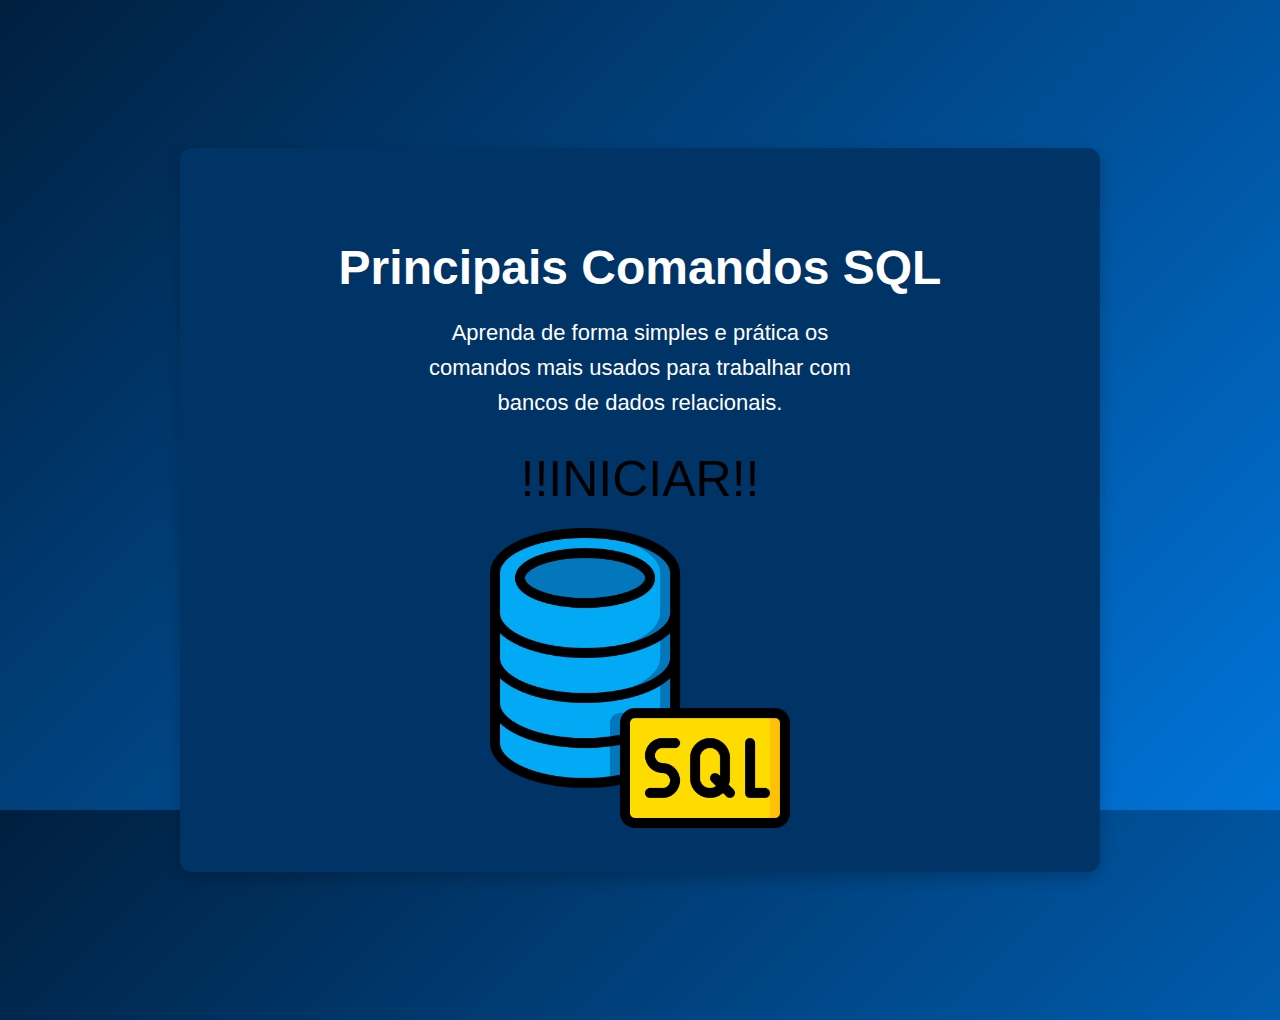
<file: index.html>
<!DOCTYPE html>
<html lang="pt-br">
<head>
  <meta charset="UTF-8">
  <meta name="viewport" content="width=device-width, initial-scale=1.0">
  <title>Comandos SQL</title>
  <style>
        body {
      margin: 0;
      font-family: "Segoe UI", Arial, sans-serif;
      background: linear-gradient(135deg, #001f3f, #0074d9); /* fundo do site */
      color: #333;
      text-align: center;
    }
    body {
      margin: 0;
      font-family: "Segoe UI", Arial, sans-serif;
      background-color: #f0f6fc;
      color: #333;
      text-align: center;
    }
    .hero {
      display: flex;
      flex-direction: column;
      align-items: center;
      justify-content: center;
      padding: 60px 10%;
      min-height: 100vh;
    }
    .content-box {
      background-color: #003366; /* azul escuro */
      color: white;
      padding: 60px;
      border-radius: 12px;
      max-width: 800px;
      width: 100%;
      box-shadow: 0px 6px 16px rgba(0,0,0,0.2);
    }
    .content-box h1 {
      font-size: 48px;
      margin-bottom: 20px;
    }
    .content-box p {
      font-size: 22px;
      max-width: 600px;
      margin: 0 auto 30px auto;
      line-height: 1.6;
    }
    
  </style>
  <link rel="stylesheet" href="./css/style.css">
</head>
<body>

  <section class="hero">
    <div class="content-box">
      <h1>Principais Comandos SQL</h1>
      <p>Aprenda de forma simples e prática os comandos mais usados para trabalhar com bancos de dados relacionais.</p>
      
      <nav>     
        <a style="font-size: 50px;" href="parte1.html"> !!INICIAR!! </a>

    </nav>


      <img src="foto/SQL.png" alt="SQL Icon" style="width: 300px;position: relative;top: 20px;">
    </div>
  </section>

</body>
</html>
</file>
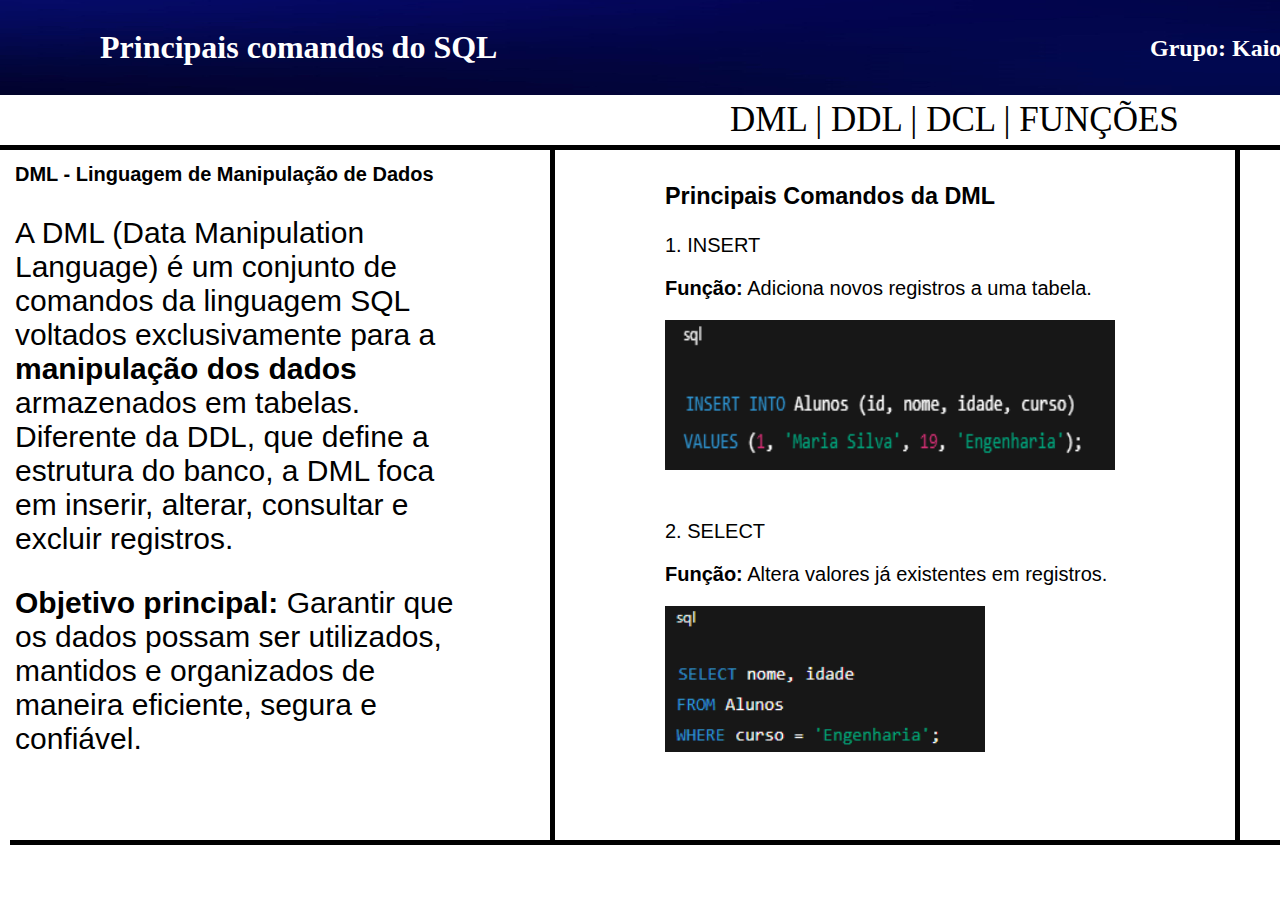
<file: parte1.html>
<html lang="en">
<head>
    <meta charset="UTF-8">
    <meta name="viewport" content="width=device-width, initial-scale=1.0">
    <title>DML</title>
    <link rel="stylesheet" href="./css/style.css">
</head>
<body style="background-color: rgb(255, 255, 255);">

    <img src="./img_part1/retangulo_azul_escuro.png" alt="" style="position: absolute; width: 1930px; height: 100px; top: -5px; left: -10px;">
    <h1 style="position: absolute; left: 100px; color: white;">Principais comandos do SQL</h1>
    <h2 style="position: absolute; color: white; left: 1150px; top: 15px; width: 750px;">Grupo: Kaio Anthony, João Antônio, Pedro Ferraciolli, Eric Rodrigues</h2>

                <nav style="position: absolute; top: 100px; left: 730px; font-size: 35px;width: 450px;">
                    <a href="parte1.html">DML |</a>
                    <a href="parte2.html">DDL |</a>
                    <a href="parte3.html">DCL |</a>
                    <a href="parte4.html">FUNÇÕES</a>
                </nav>

    <div style="width: 1925px; height: 5px; background-color: black; position: absolute; top: 145px; left: -5px;"></div>

    <div style="width: 1910px; height: 5px; background-color: black; position: absolute; top: 145px; left: -5px;"></div>
    

    <div style="position: absolute; top: 150px; left: 15px;">

        <div style="font-size: 30px;">

    <h1 class="titulo" style="font-family:Verdana, Geneva, Tahoma, sans-serif; font-size: 20px;">DML - Linguagem de Manipulação de Dados</h1>
    <p class="p1" style="width: 450px; font-family:'Lucida Sans', 'Lucida Sans Regular', 'Lucida Grande', 'Lucida Sans Unicode', Geneva, Verdana, sans-serif;"> A <span class="highlight">DML (Data Manipulation Language)</span> é um conjunto de comandos da linguagem SQL
        voltados exclusivamente para a <strong>manipulação dos dados</strong> armazenados em tabelas.
        Diferente da DDL, que define a estrutura do banco, a DML foca em inserir, alterar, consultar e excluir registros.</p>
    <p><strong>Objetivo principal:</strong> Garantir que os dados possam ser utilizados, mantidos e organizados
            de maneira eficiente, segura e confiável.</p>
        </div>

    <br>

    <div style="position: absolute; left: 650px; top: 10px; font-size: 20px;">

        <h3 class="count" style="font-family: Verdana, Geneva, Tahoma, sans-serif;">Principais Comandos da DML</h3>
        <p class="p2" style="width: 450px; font-family:'Lucida Sans', 'Lucida Sans Regular', 'Lucida Grande', 'Lucida Sans Unicode', Geneva, Verdana, sans-serif;">1. INSERT</p>
        <p><strong>Função:</strong> Adiciona novos registros a uma tabela.</p>
          <div class="exemplo">
            <img src="img_part1/insert.png" alt="Função INSERT" width="" style="width: 450px; height: 150px;">
          </div>


    </div>

    <br>

    <div style="position: absolute; left: 650px; top: 350px; font-size: 20px;">

        <p class="p3" style="font-family: 'Lucida Sans', 'Lucida Sans Regular', 'Lucida Grande', 'Lucida Sans Unicode', Geneva, Verdana, sans-serif;">2. SELECT</p>
        <p><strong>Função:</strong> Altera valores já existentes em registros.</p>
        <div class="exemplo">
            <img src="img_part1/select.png" alt="Função SELECT" width="320px">
    
          </div>

    </div>

    <div style="position: absolute; left: 1310px; top: -10px; font-size: 25px;">

    <br>

    <p class="p3" style="font-family: 'Lucida Sans', 'Lucida Sans Regular', 'Lucida Grande', 'Lucida Sans Unicode', Geneva, Verdana, sans-serif;">3. UPDATE</p>
        <p><strong>Função:</strong> Consulta os dados armazenados.</p>
        <div class="exemplo">
            <img src="img_part1/UPDATE.png" alt="Função UPDATE" width="300px" height="150px">
    
          </div>

    </div>

<div style="position: absolute; left: 1310px; top: 300px; font-size: 25px;">

    <br>

    <p class="p3" style="font-family: 'Lucida Sans', 'Lucida Sans Regular', 'Lucida Grande', 'Lucida Sans Unicode', Geneva, Verdana, sans-serif;">4. DELETE</p>
        <p><strong>Função:</strong> Remove registros de uma tabela.</p>
        <div class="exemplo">
            <img src="img_part1/delet.png" alt="Função DELETE" width="320px">
    
          </div>
    
</div>

<div style="position: absolute; left: 1310px; top: 490px;">

</div>
<div style="width: 5px; height: 700px; background-color: black; position: absolute; top: -5px; left: 535px;"></div>
<div style="width: 5px; height: 700px; background-color: black; position: absolute; top: -5px; left: 1220px;"></div>
<div style="width: 1910px; height: 5px; background-color: black; position: absolute; top: 690px; left: -5px;"></div>    

</body>
</html>
</file>
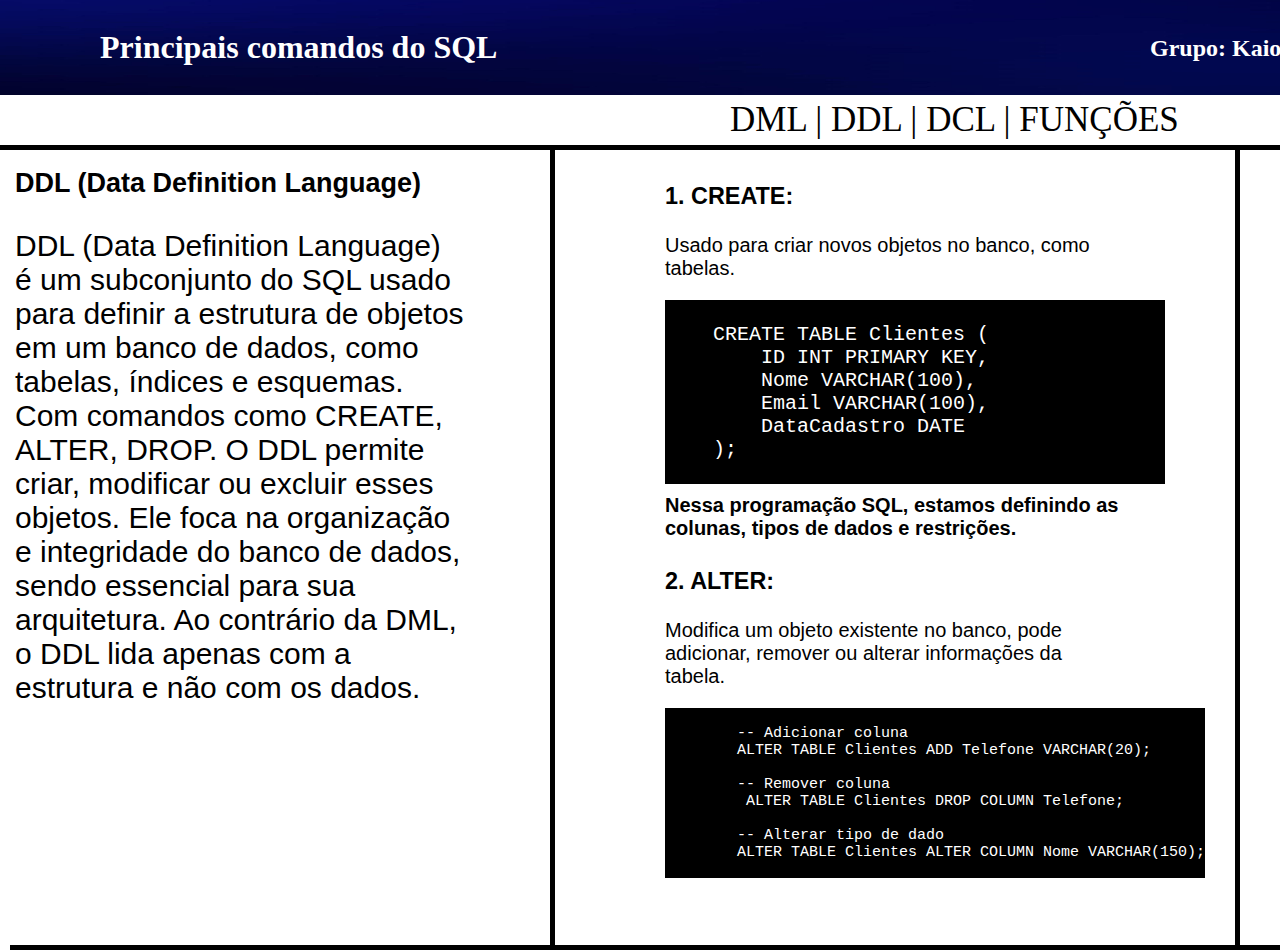
<file: parte2.html>
<!DOCTYPE html>
<html lang="en">
<html lang="">
<head>
    <meta charset="UTF-8">
    <meta name="viewport" content="width=device-width, initial-scale=1.0">
    <title>DDL</title>
    <link rel="stylesheet" href="./css/style.css">
</head>
<body>

    <img src="./img_part1/retangulo_azul_escuro.png" alt="" style="position: absolute; width: 1930px; height: 100px; top: -5px; left: -10px;">
    <h1 style="position: absolute; left: 100px; color: white;">Principais comandos do SQL</h1>
    <h2 style="position: absolute; color: white; left: 1150px; top: 15px; width: 750px;">Grupo: Kaio Anthony, João Antônio, Pedro Ferraciolli, Eric Rodrigues</h2>

                <nav style="position: absolute; top: 100px; left: 730px; font-size: 35px;width: 450px;">
                    <a href="parte1.html">DML |</a>
                    <a href="parte2.html">DDL |</a>
                    <a href="parte3.html">DCL |</a>
                    <a href="parte4.html">FUNÇÕES</a>
                </nav>

    <div style="width: 1910px; height: 5px; background-color: black; position: absolute; top: 145px; left: -5px;"></div>
    

    <div style="position: absolute; top: 150px; left: 15px;">

    <h1 class="titulo" style="font-family:Verdana, Geneva, Tahoma, sans-serif; font-size: 27px;">DDL (Data Definition Language)</h1>
    <p class="p1" style="width: 450px; font-family:'Lucida Sans', 'Lucida Sans Regular', 'Lucida Grande', 'Lucida Sans Unicode', Geneva, Verdana, sans-serif; font-size: 30px;">DDL (Data Definition Language) é um subconjunto do SQL usado para definir a estrutura de objetos em um banco de dados, como tabelas, índices e esquemas. Com comandos como CREATE, ALTER, DROP. O DDL permite criar, modificar ou excluir esses objetos. Ele foca na organização e integridade do banco de dados, sendo essencial para sua arquitetura. Ao contrário da DML, o DDL lida apenas com a estrutura e não com os dados.</p>

    <br>

    <div style="position: absolute; left: 650px; top: 10px; font-size: 20px;">

    <h3 class="count(DISTINCT)">1. CREATE:</h3>
    <p class="p4">Usado para criar novos objetos no banco, como tabelas.</p>
    </p>
    <div style="background-color: black;">
    <pre style="color: white;"><code>
    CREATE TABLE Clientes (
        ID INT PRIMARY KEY,
        Nome VARCHAR(100),
        Email VARCHAR(100),
        DataCadastro DATE
    );
    </code></pre>
    <p>
    </div> 
    <p class="obs3" style="position: relative; top: -10px; width: 500px;"><strong>Nessa programação SQL, estamos definindo as colunas, tipos de dados e restrições.</strong></p>


    </div>

    <br>

    <div style="position: absolute; left: 650px; top: 395px; font-size: 20px;">


        <h3 class="count(DISTINCT)">2. ALTER:</h3>
        <p class="p4">Modifica um objeto existente no banco, pode adicionar, remover ou alterar informações da tabela.</p>
        </p>
        <div style="background-color: black;">
        <pre style="color: white; font-size: 15px;"><code>
        -- Adicionar coluna
        ALTER TABLE Clientes ADD Telefone VARCHAR(20);
        
        -- Remover coluna
         ALTER TABLE Clientes DROP COLUMN Telefone;
        
        -- Alterar tipo de dado
        ALTER TABLE Clientes ALTER COLUMN Nome VARCHAR(150);
        </code></pre>
        <p>
        </div> 

    </div>

    <div style="position: absolute; left: 1310px; top: 10px; font-size: 20px;">

        <h3 class="count(DISTINCT)">3. DROP:</h3>
        <p class="p4">Remove completamente um objeto dentro do banco, incluindo sua estrutura e dados.</p>
        </p>
        <div style="background-color: black;">
        <pre style="color: white;"><code>
        -- Excluir tabela
        DROP TABLE Clientes;
        
        -- Excluir banco de dados
        DROP DATABASE MeuBanco;
        </code></pre>
        <p>
        </div> 
        <p class="obs3" style="position: relative; top: -10px; width: 500px;"><strong>OBS: </strong>Não há como desfazer sem backup — o objeto é eliminado permanentemente.</p>
    
    
        </div>
    
        <br>
    
        <div style="position: absolute; left: 1310px; top: 395px; font-size: 20px;">
    
            <img src="./img_part2/DDL2.png" alt="" width="500px" style="position: relative; top: 60px;">

        </div>
<div style="position: absolute; left: 1310px; top: 490px;">

</div>
<div style="width: 5px; height: 800px; background-color: black; position: absolute; top: -5px; left: 535px;"></div>
<div style="width: 5px; height: 800px; background-color: black; position: absolute; top: -5px; left: 1220px;"></div>
<div style="width: 1910px; height: 5px; background-color: black; position: absolute; top: 795px; left: -5px;"></div>
</body>

</html>
</file>
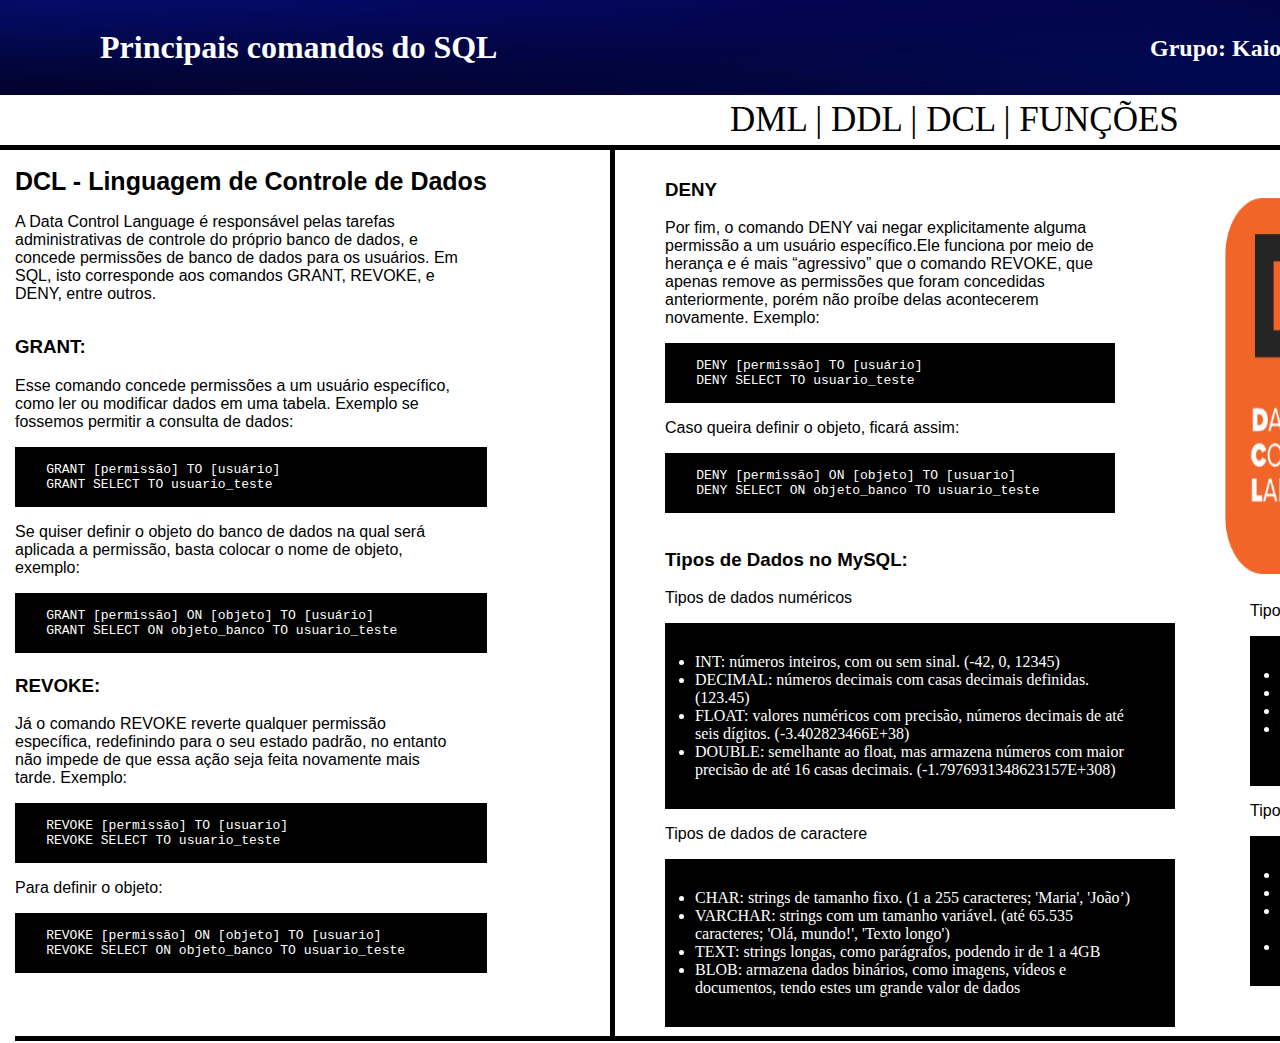
<file: parte3.html>
<!DOCTYPE html>
<html lang="en">
<html lang="">
<head>
    <meta charset="UTF-8">
    <meta name="viewport" content="width=device-width, initial-scale=1.0">
    <title>DCL</title>
    <link rel="stylesheet" href="./css/style.css">
</head>
<body>

    <img src="./img_part1/retangulo_azul_escuro.png" alt="" style="position: absolute; width: 1930px; height: 100px; top: -5px; left: -10px;">
    <h1 style="position: absolute; left: 100px; color: white;">Principais comandos do SQL</h1>
    <h2 style="position: absolute; color: white; left: 1150px; top: 15px; width: 750px;">Grupo: Kaio Anthony, João Antônio, Pedro Ferraciolli, Eric Rodrigues</h2>

                <nav style="position: absolute; top: 100px; left: 730px; font-size: 35px;width: 450px;">
                    <a href="parte1.html">DML |</a>
                    <a href="parte2.html">DDL |</a>
                    <a href="parte3.html">DCL |</a>
                    <a href="parte4.html">FUNÇÕES</a>
                </nav>

    <div style="width: 1910px; height: 5px; background-color: black; position: absolute; top: 145px; left: -5px;"></div>
    

    <div style="position: absolute; top: 150px; left: 15px;">

    <h1 class="titulo" style="font-family:Verdana, Geneva, Tahoma, sans-serif; font-size: 25px;">DCL - Linguagem de Controle de Dados</h1>
    <p class="p1" style="width: 450px; font-family:'Lucida Sans', 'Lucida Sans Regular', 'Lucida Grande', 'Lucida Sans Unicode', Geneva, Verdana, sans-serif;">A Data Control Language é responsável pelas tarefas administrativas de controle do próprio banco de dados, e concede permissões de banco de dados para os usuários. Em SQL, isto corresponde aos comandos GRANT, REVOKE, e DENY, entre outros.</p>


    <div style="position: relative; top: 15px;">

    <h3 class="count" style="font-family: Verdana, Geneva, Tahoma, sans-serif;">GRANT:</h3>
    <p class="p2" style="width: 450px; font-family:'Lucida Sans', 'Lucida Sans Regular', 'Lucida Grande', 'Lucida Sans Unicode', Geneva, Verdana, sans-serif;">Esse comando concede permissões a um usuário específico, como ler ou modificar dados em uma tabela. Exemplo se fossemos permitir a consulta de dados:</p>
    </p>
    <div style="background-color: black;">
    <pre style="color: white;"><code>
    GRANT [permissão] TO [usuário]
    GRANT SELECT TO usuario_teste
    </code></pre>
    <p>
    </div>
    <p class="p2" style="width: 450px; font-family:'Lucida Sans', 'Lucida Sans Regular', 'Lucida Grande', 'Lucida Sans Unicode', Geneva, Verdana, sans-serif;">Se quiser definir o objeto do banco de dados na qual será aplicada a permissão, basta colocar o nome de objeto, exemplo:</p>
    </p>
    <div style="background-color: black;">
    <pre style="color: white;"><code>
    GRANT [permissão] ON [objeto] TO [usuário]
    GRANT SELECT ON objeto_banco TO usuario_teste
    </code></pre>
    <p>
    </div>
    
    </div>

    <br>

    <div style="position: relative; top: -16px;">


    <h3 class="count(*)" style="font-family: Verdana, Geneva, Tahoma, sans-serif;">REVOKE:</h3>
    <p class="p3" style="font-family: 'Lucida Sans', 'Lucida Sans Regular', 'Lucida Grande', 'Lucida Sans Unicode', Geneva, Verdana, sans-serif;">Já o comando REVOKE reverte qualquer permissão específica, redefinindo para o seu estado padrão, no entanto não impede de que essa ação seja feita novamente mais tarde. Exemplo:</p>
    </p>
    <div style="background-color: black;">
    <pre style="color: white;"><code>
    REVOKE [permissão] TO [usuario]
    REVOKE SELECT TO usuario_teste
    </code></pre>
    <p>
    </div>
    <p class="p3" style="font-family: 'Lucida Sans', 'Lucida Sans Regular', 'Lucida Grande', 'Lucida Sans Unicode', Geneva, Verdana, sans-serif;">Para definir o objeto:</p>
    </p>
    <div style="background-color: black;">
    <pre style="color: white;"><code>
    REVOKE [permissão] ON [objeto] TO [usuario]
    REVOKE SELECT ON objeto_banco TO usuario_teste   
    </code></pre>
    <p>
    </div>
    </div>

    <br>
    <div style="position: absolute; left: 650px; top: 10px;">
    <h3 class="count(DISTINCT)">DENY</h3>
    <p class="p4">Por fim, o comando DENY vai negar explicitamente alguma permissão a um usuário específico.Ele funciona por meio de herança e é mais “agressivo” que o comando REVOKE, que apenas remove as permissões que foram concedidas anteriormente, porém não proíbe delas acontecerem novamente. Exemplo:</p>
    </p>
    <div style="background-color: black;">
    <pre style="color: white;"><code>
    DENY [permissão] TO [usuário]
    DENY SELECT TO usuario_teste 
    </code></pre>
    <p>
    </div>
    <p class="p4">Caso queira definir o objeto, ficará assim:</p>
    </p>
    <div style="background-color: black;">
    <pre style="color: white;"><code>
    DENY [permissão] ON [objeto] TO [usuario]
    DENY SELECT ON objeto_banco TO usuario_teste 
    </code></pre>
    <p>
    </div>

    </div>

    </div>

    <br>

    <div style="position: absolute; left: 665px; top: 530px;">


    <h3 class="SUM">Tipos de Dados no MySQL:</h3>
    <p class="p5">Tipos de dados numéricos</p>
    </p>
    <ul style="width: 450px; background-color: black; color: white; padding: 30px;">
    <li>INT: números inteiros, com ou sem sinal. (-42, 0, 12345)</li>
    <li>DECIMAL: números decimais com casas decimais definidas. (123.45)</li>
    <li>FLOAT: valores numéricos com precisão, números decimais de até seis dígitos. (-3.402823466E+38)</li>
    <li>DOUBLE: semelhante ao float, mas armazena números com maior precisão de até 16 casas decimais. (-1.7976931348623157E+308)</li>
    </ul>
    <p class="p5">Tipos de dados de caractere</p>
    </p>
    <ul style="width: 450px; background-color: black; color: white; padding: 30px;">
    <li>CHAR: strings de tamanho fixo. (1 a 255 caracteres; 'Maria', 'João’)</li>
    <li>VARCHAR: strings com um tamanho variável. (até 65.535 caracteres; 'Olá, mundo!', 'Texto longo')</li>
    <li>TEXT: strings longas, como parágrafos, podendo ir de 1 a 4GB</li>
    <li>BLOB: armazena dados binários, como imagens, vídeos e documentos, tendo estes um grande valor de dados</li>
    </ul>

    </div>

    <div style="position: absolute; left: 1250px; top: 586px;">


    <p class="p5">Tipos de dados de data e hora no MySQL</p>
    <table style="position: relative; top: -25px;">
    </p>
    <ul style="width: 450px; background-color: black; color: white; padding: 30px;">
        <li>DATA: armazena datas no formato: AAAA-MM-DD</li>
        <li>TIME: armazena horas, minutos e segundos: HH-MM-SS</li>
        <li>DATATIME: armazena tanto a data quanto as horas juntos.</li>
        <li>TIMESTAMP: semelhante ao tipo DATETIME, mas inclui a precisão do segundo.</li>
    </ul>
        <p class="p5">Tipos de dados de caractere</p>
    </p>
    <ul style="width: 450px; background-color: black; color: white; padding: 30px;">
        <li>BIT: Os dados bit armazenam um único valor de 0 ou 1.</li>
        <li>BITMAP: permite armazenar vários valores bit em uma única coluna.</li>
        <li>SET: funciona do mesmo modo que o BITMAP, porém com um desempenho melhor e mais fácil de usar.</li>
        <li>ENUM: armazena valores de uma lista pré definida de valores.</li>
    </ul>

    </div>

<div style="position: absolute; right: -80px ; top: -400px;">
    <img src="./img_part3/DCL2.png" alt="" style="width: 650px; height: 400px;">
    </div>

    <div style="width: 5px; height: 890px; background-color: black; position: absolute; top: -440px; left: -640px;"></div>
    <div style="width: 1875px; height: 5px; background-color: black; position: absolute; top: 450px; left: -1235px;"></div>
</body>
</html>
</file>
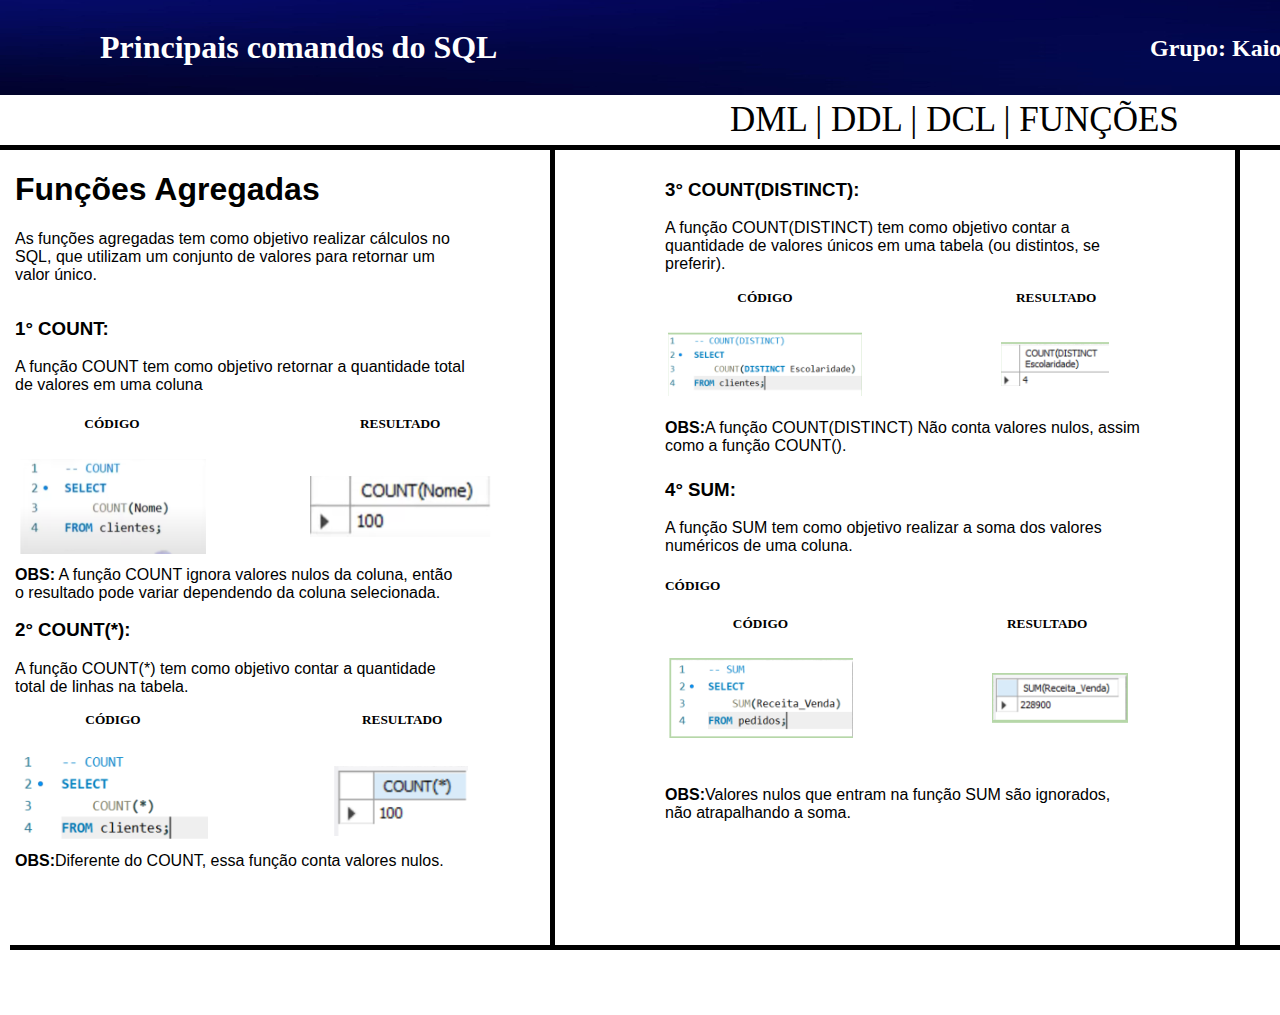
<file: parte4.html>
<!DOCTYPE html>
<html lang="en">
<html lang="">
<head>
    <meta charset="UTF-8">
    <meta name="viewport" content="width=device-width, initial-scale=1.0">
    <title>Funções Agregadas</title>
    <link rel="stylesheet" href="./css/style.css">
</head>
<body>

    <img src="./img_part1/retangulo_azul_escuro.png" alt="" style="position: absolute; width: 1930px; height: 100px; top: -5px; left: -10px;">
    <h1 style="position: absolute; left: 100px; color: white;">Principais comandos do SQL</h1>
    <h2 style="position: absolute; color: white; left: 1150px; top: 15px; width: 750px;">Grupo: Kaio Anthony, João Antônio, Pedro Ferraciolli, Eric Rodrigues</h2>

                <nav style="position: absolute; top: 100px; left: 730px; font-size: 35px;width: 450px;">
                    <a href="parte1.html">DML |</a>
                    <a href="parte2.html">DDL |</a>
                    <a href="parte3.html">DCL |</a>
                    <a href="parte4.html">FUNÇÕES</a>
                </nav>

    <div style="width: 1910px; height: 5px; background-color: black; position: absolute; top: 145px; left: -5px;"></div>
    

    <div style="position: absolute; top: 150px; left: 15px;">

    <h1 class="titulo" style="font-family:Verdana, Geneva, Tahoma, sans-serif;">Funções Agregadas</h1>
    <p class="p1" style="width: 450px; font-family:'Lucida Sans', 'Lucida Sans Regular', 'Lucida Grande', 'Lucida Sans Unicode', Geneva, Verdana, sans-serif;">As funções agregadas tem como objetivo realizar cálculos no SQL, que utilizam um conjunto de valores para retornar um valor único.</p>


    <div style="position: relative; top: 15px;">

    <h3 class="count" style="font-family: Verdana, Geneva, Tahoma, sans-serif;">1° COUNT:</h3>
    <p class="p2" style="width: 450px; font-family:'Lucida Sans', 'Lucida Sans Regular', 'Lucida Grande', 'Lucida Sans Unicode', Geneva, Verdana, sans-serif;">A função COUNT tem como objetivo retornar a quantidade total de valores em uma coluna</p>
    <table style="position: relative; top: -19px;">
        <tr>
            <td>
                <h5 class="codigo1" style="text-align: center;">CÓDIGO</h5>
            </td>
            <td style="position: relative; left: 150px;">
                <h5 class="result1">RESULTADO</h5>
            </td>
        </tr>
        <tr>
            <td>
                <img class="img1" src="images-parte4/img-codigo1.png" alt="codigo1">
            </td>
            <td style="position: relative; left: 100px;">
                <img src="images-parte4/img-result1.png" alt="result1" class="imgresult1">
            </td>
        </tr>
    </table>
    <p class="obs1" style="font-family: 'Lucida Sans', 'Lucida Sans Regular', 'Lucida Grande', 'Lucida Sans Unicode', Geneva, Verdana, sans-serif; position: relative; top: -30px; "><strong>OBS:</strong> A função COUNT ignora valores nulos da coluna, então o resultado pode variar dependendo da coluna selecionada.</p>

    </div>

    <br>

    <div style="position: relative; top: -50px;">


    <h3 class="count(*)" style="font-family: Verdana, Geneva, Tahoma, sans-serif;">2° COUNT(*):</h3>
    <p class="p3" style="font-family: 'Lucida Sans', 'Lucida Sans Regular', 'Lucida Grande', 'Lucida Sans Unicode', Geneva, Verdana, sans-serif;">A função COUNT(*) tem como objetivo contar a quantidade total de linhas na tabela.</p>
    <table style="position: relative; top: -25px;">
        <tr>
            <td>
                <h5 class="codigo1" style="text-align: center;">CÓDIGO</h5>
            </td>
            <td style="position: relative; left: 150px;">
                <h5 class="result1">RESULTADO</h5>
            </td>
        </tr>
        <tr>
            <td>
                <img class="img2" src="images-parte4/img-codigo2.png" alt="codigo2">
            </td>
            <td style="position: relative; left: 120px;">
                <img src="images-parte4/img-result2.png" alt="result2" class="imgresult2">
            </td>
        </tr>
    </table>
    <p class="obs2" style="position: relative; top: -43px; width: 500px;"><strong>OBS:</strong>Diferente do COUNT, essa função conta valores nulos.</p>

    </div>

    <br>

    <div style="position: absolute; left: 650px; top: 10px;">

    <h3 class="count(DISTINCT)">3° COUNT(DISTINCT):</h3>
    <p class="p4">A função COUNT(DISTINCT) tem como objetivo contar a quantidade de valores únicos em uma tabela (ou distintos, se preferir).</p>
    <table style="position: relative; top: -25px;">
        <tr>
            <td>
                <h5 class="codigo1" style="text-align: center;">CÓDIGO</h5>
            </td>
            <td style="position: relative; left: 150px;">
                <h5 class="result1">RESULTADO</h5>
            </td>
        </tr>
        <tr>
            <td>
                <img class="img3" src="images-parte4/img-codigo3.png" alt="codigo3">
            </td>
            <td style="position: relative; left: 135px;">
                <img src="images-parte4/img-result3.png" alt="result3" class="imgresult3">
            </td>
        </tr>
    </table> 
    <p class="obs3" style="position: relative; top: -25px; width: 500px;"><strong>OBS:</strong>A função COUNT(DISTINCT) Não conta valores nulos, assim como a função COUNT().</p>


    </div>

    <br>

    <div style="position: absolute; left: 650px; top: 310px;">


    <h3 class="SUM">4° SUM:</h3>
    <p class="p5">A função SUM tem como objetivo realizar a soma dos valores numéricos de uma coluna.</p>
    <h5 class="codigo4">CÓDIGO</h5>
        <table style="position: relative; top: -25px;">
            <tr>
                <td>
                    <h5 class="codigo1" style="text-align: center;">CÓDIGO</h5>
                </td>
                <td style="position: relative; left: 150px;">
                    <h5 class="result1">RESULTADO</h5>
                </td>
            </tr>
            <tr>
                <td>
                    <img class="img4" src="images-parte4/img-codigo4.png" alt="codigo4">
                </td>
                <td style="position: relative; left: 135px;">
                    <img src="images-parte4/img-result4.png" alt="result4" class="imgresult4">
                </td>
            </tr>
        </table>
    <p class="obs4"><strong>OBS:</strong>Valores nulos que entram na função SUM são ignorados, não atrapalhando a soma.</p>

    </div>

    <div style="position: absolute; left: 1310px; top: -10px;">

    <br>

    <h3 class="AVG">5° AVG:</h3>
    <p class="p5">A função AVG serve para calcular a média aritmética dos itens em uma coluna.</p>
    <table style="position: relative; top: -25px;">
        <tr>
            <td>
                <h5 class="codigo1" style="text-align: center;">CÓDIGO</h5>
            </td>
            <td style="position: relative; left: 150px;">
                <h5 class="result1">RESULTADO</h5>
            </td>
        </tr>
        <tr>
            <td>
                <img class="img5" src="images-parte4/img-codigo5.png" alt="codigo5">
            </td>
            <td style="position: relative; left: 135px;">
                <img src="images-parte4/img-result5.png" alt="result5" class="imgresult5">
            </td>
        </tr>
    </table>
    <p class="obs5" style="position: relative; top: -25px; width: 500px;"><strong>OBS:</strong>Os valores nulos não entram no cálculo, mesmo um dos valores estando com uma informação.</p>

    </div>

<div style="position: absolute; left: 1310px; top: 285px;">

    <br>

    <h3 class="MIN">6° MIN:</h3>
    <p class="p6">A função MIN seleciona o menor valor da coluna.</p>
    <table style="position: relative; top: -25px;">
        <tr>
            <td>
                <h5 class="codigo1" style="text-align: center;">CÓDIGO</h5>
            </td>
            <td style="position: relative; left: 150px;">
                <h5 class="result1">RESULTADO</h5>
            </td>
        </tr>
        <tr>
            <td>
                <img class="img6" src="images-parte4/img-codigo6.png" alt="codigo6">
            </td>
            <td style="position: relative; left: 135px;">
                <img src="images-parte4/img-result6.png" alt="result6" class="imgresult6">
            </td>
        </tr>
    </table>
    
</div>

<div style="position: absolute; left: 1310px; top: 490px;">

    <br>

    <h3 class="MAX">7° MAX:</h3>
    <p class="p7">A função MAX seleciona o maior valor da coluna.</p>
    <table style="position: relative; top: -25px;">
        <tr>
            <td>
                <h5 class="codigo1" style="text-align: center;">CÓDIGO</h5>
            </td>
            <td style="position: relative; left: 150px;">
                <h5 class="result1">RESULTADO</h5>
            </td>
        </tr>
        <tr>
            <td>
                <img class="img7" src="images-parte4/img-codigo7.png" alt="codigo7">
            </td>
            <td style="position: relative; left: 135px;">
                <img src="images-parte4/img-result7.png" alt="result7" class="imgresult7">
            </td>
        </tr>
    </table>

</div>
<div style="width: 5px; height: 800px; background-color: black; position: absolute; top: -5px; left: 535px;"></div>
<div style="width: 5px; height: 800px; background-color: black; position: absolute; top: -5px; left: 1220px;"></div>
<div style="width: 1910px; height: 5px; background-color: black; position: absolute; top: 795px; left: -5px;"></div>
</body>
</html>
</file>
<file: css/style.css>
a{
    text-decoration: none;
    color: black;
}
p{
    font-family:'Lucida Sans', 'Lucida Sans Regular', 'Lucida Grande', 'Lucida Sans Unicode', Geneva, Verdana, sans-serif;
    width: 450px;
}
h3{
    font-family: Verdana, Geneva, Tahoma, sans-serif;
}

@font-face {
    font-family: 'underTitulo';
    src: url(../font/MonsterFriendBack.woff) format("woff");
    font-style: normal;
    font-weight: normal;
}
@font-face {
    font-family: 'underTexto';
    src: url(../font/PixelOperatorMonoHB8.ttf) format("truetype");
    font-style: normal;
    font-weight: normal;
}
@font-face {
    font-family: 'underSubTitulo';
    src: url(../font/MonsterFriendFore.woff) format("woff");
    font-style: normal;
    font-weight: normal;
}

html, body{
    height: 90%;
}

#titulo {
    font-family: 'underTitulo';
    font-size: 70px;
    color: white;
    text-align: center;
    position: relative;
    top: 10%;
}
#sub-titulo {
    font-family: 'underSubTitulo';
    font-size: 35px;
    color: white;
    text-align: center;
    position: relative;
}
#texto {
    font-family: 'underTexto';
    font-size: 20px;
    color: white;
    text-align: center;
    position: relative;
}

#caixa{
    width: 600px;
    height: 350px;
    margin: auto;
    background-color: rgb(0, 0, 0);
    border-style: solid;
    border-width: 10px;
    border-color: white;
    display: flex;
    justify-content: center;   
    padding: 30px;
}
</file>
